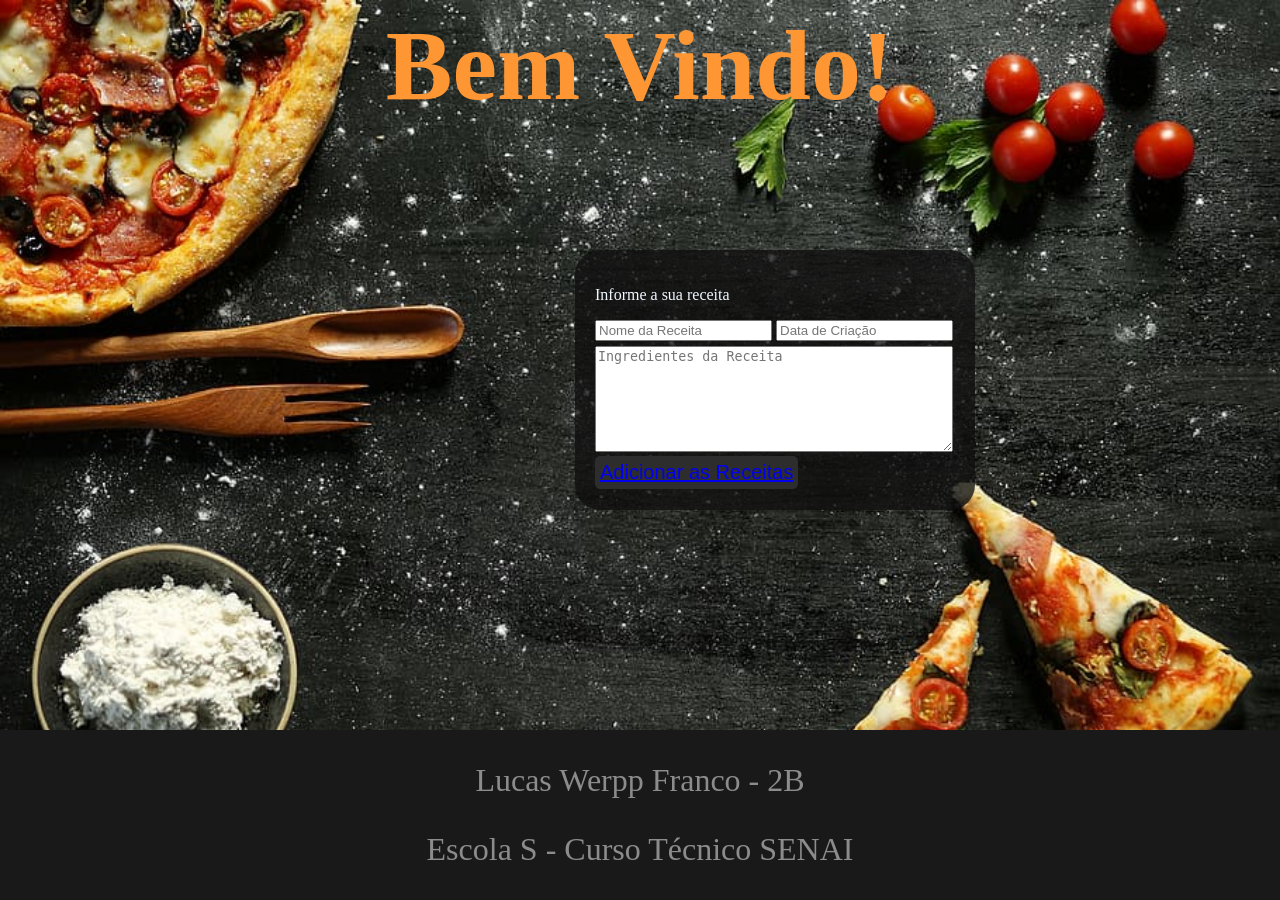
<file: Trabalho PPE/index2.html>
<!DOCTYPE html>
<html lang="pt-br">
<head>
    <meta charset="UTF-8">
    <meta http-equiv="X-UA-Compatible" content="IE=edge">
    <meta name="viewport" content="width=device-width, initial-scale=1.0">
    <title></title>
    <link rel="stylesheet" href="./index2.css">
    <script type="text/javascript" src="./index2.js"></script>
</head>
<body>
    <h1>Bem Vindo!</h1>
    <div class="Receita">

        <form id="cad-usuario-form">
            <p>Informe a sua receita</p>
            <label for="Nome"></label>
            <input id="nome" type="nome" placeholder="Nome da Receita">
            <label for="data"></label>
            <input id="data" type="Data" placeholder="Data de Criação">
            <label for="ingredientes"></label>
            <textarea id="ingredientes" type="ingredientes" placeholder="Ingredientes da Receita"></textarea><br>
            <button onclick="toggle();"><a href="./index.html">Adicionar as Receitas</a></button>
            <br>
        </form>

    </div>
        
        <div class="footer">
            <p>Lucas Werpp Franco - 2B</p>
            <p>Escola S - Curso Técnico SENAI</p>
        </div>

</body>
</html>
</file>
<file: Trabalho PPE/index2.css>
body{
    background-color: black;
    color: aliceblue;
            background-image: url(./Backgrond\ index2.png);
            background-size: cover;
            background-repeat: no-repeat;
}

.Receita {
    background-color: rgba(15, 15, 15, 0.774);
    margin-top: 100px;
    align-items:baseline;
    margin-right: 300px;
    margin: 100px;
    width: 360px;
    padding: 20px;
    border-radius: 25px;
    font-family: Georgia, 'Times New Roman', Times, serif;
    font-size: medium;
    height: 220px;
    align-items: center;
    top:150px;
    left: 475px;
    position: absolute;
}

#ingredientes{
    width: 352px;
    height: 100px;
    margin-top:5px;
}

h1{
    position: center;
    text-align: center;
    margin: 0px;
    top: 0px;
    color: rgb(255, 150, 52);

    font-size: 100px;
}

button {
    color:rgb(54, 54, 54);
    font-family: Impact, Haettenschweiler, 'Arial Narrow Bold', sans-serif;
    background-color:rgb(45, 45, 45);
    font-size: 20px;
    border: none;
    padding: 5px;
    border-radius: 5px;
    cursor: pointer;
}

.footer {
    position: fixed;
    left: 0;
    bottom: 0;
    width: 100%;
    font-size: 32px;
    background-color: rgb(25, 25, 25);
    color: rgb(140, 140, 140);
    text-align: center;
  }
</file>
